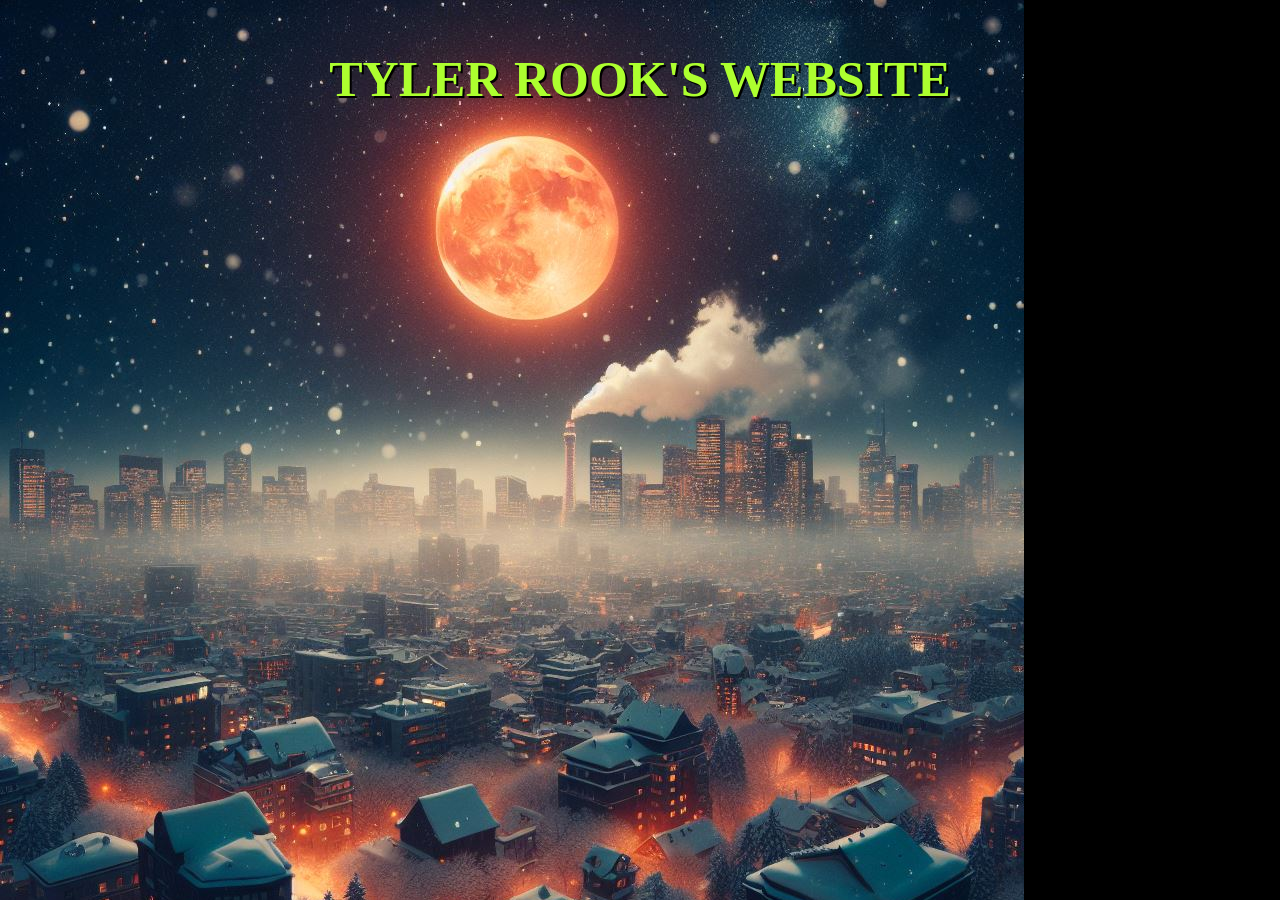
<file: index.html>
<!DOCTYPE html>

<html>

<head>

<!-- <style>
    body {
        background-image: url(
            <p id="demo"></p>
        );
    }
</style> -->




</head>

<body>

    <script>
        var arr = [ 
            "backgrounds/CodeMonkey1.png", 
            "backgrounds/CodeMonkey3.png", 
            "backgrounds/CodeMonkey4.png", 
            "backgrounds/CodeMonkey5.png", 
            "backgrounds/CodeMonkey6.png", 
            "backgrounds/CodeMonkey7.png", 
            "backgrounds/CodeMonkey8.png", 
            "backgrounds/CodeMonkey9.png", 
            "backgrounds/NightSmokeCity1.png", 
            "backgrounds/NightSmokeCity2.png", 
            "backgrounds/NightSmokeCity3.png", 
            "backgrounds/NightSmokeCity4.png", 
            "backgrounds/NightSmokeCity5.png", 
            "backgrounds/NightSmokeCity6.png", 
            "backgrounds/NightSmokeCity7.png", 
            "backgrounds/NightSmokeCity8.png", 
            "backgrounds/NightSmokeCity9.png", 
            "backgrounds/NightSmokeCity10.png", 
        ];
        var index = Math.floor(Math.random() * arr.length);
        console.log(index);
        var backgroundName = arr[index];
        // var backgroundName = arr[0];
        console.log(backgroundName);
        // document.getElementById("demo").innerHTML = backgroundName;
        var backgroundUrl = "url('" + backgroundName + "')";
        console.log(backgroundUrl);
        document.body.style.backgroundImage = backgroundUrl;
        document.body.style.backgroundRepeat = "no-repeat";
        document.body.style.backgroundColor = "black";
    </script>


<h1><center><p style="font-size:50px;color:greenyellow;text-shadow: 2px 2px black;">TYLER ROOK'S WEBSITE</p></center></h1>

</body>
</html>
</file>
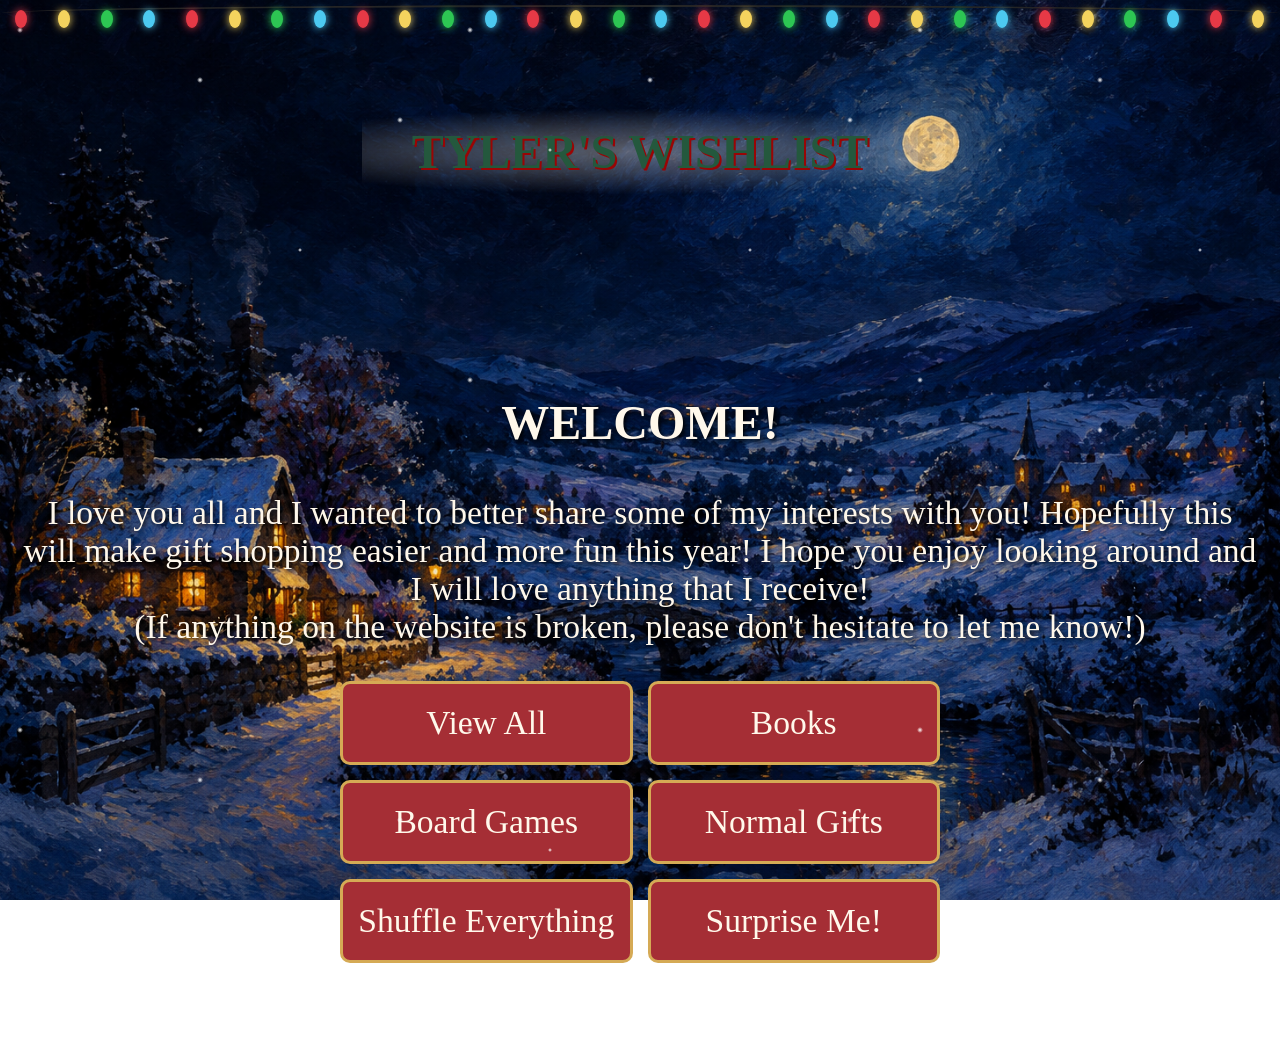
<file: Wishlist/index.html>
<!DOCTYPE html>

<html>

<head>
    <meta charset="UTF-8">
    <meta name="viewport" content="width=device-width, initial-scale=1.0">
    <title>Tyler's Wishlist</title>
    <link rel="stylesheet" href="style.css">
</head>

<body>

<div class="christmas-lights">
    <span></span><span></span><span></span><span></span><span></span>
    <span></span><span></span><span></span><span></span><span></span>
    <span></span><span></span><span></span><span></span><span></span>
    <span></span><span></span><span></span><span></span><span></span>
    <span></span><span></span><span></span><span></span><span></span>
    <span></span><span></span><span></span><span></span><span></span>
</div>

<div class="snowfall-front"></div>
<div class="snowfall-back"></div>
    


<h1><center><p class="page-title" style="font-size:3rem;color:#24583d;text-shadow: 2px 2px rgb(153, 5, 5);">TYLER'S WISHLIST</p></center></h1>



<!-- <article class="item-card">
  <img src="images/gruntz.webp" alt="Gruntz">
  <h2>Gruntz</h2>
  <p>A compact game I'm particularly excited to try.</p>
  <p class="price">$24</p>
  <a href="https://google.com">View item</a>
</article>




<div class="item-card">
    <img src="images/gruntz.jpg" alt="Gruntz">

    <div class="card-content">
        <h2>Gruntz</h2>
        <p class="category">Board Game</p>
        <p>A game I'm particularly excited to try.</p>

        <div class="card-footer">
            <span class="price">$24</span>
            <a href="#">View item</a>
        </div>
    </div>
</div> -->



<!-- Splash Screen -->
<section id="splash-screen" class="splash-screen">

    <h1 style="font-size:3rem">WELCOME!</h1>

    <p class="splash-subtitle">
        I love you all and I wanted to better share some of my interests with you! Hopefully this will make gift shopping easier and more fun this year! I hope you enjoy looking around and I will love anything that I receive!
        <br>(If anything on the website is broken, please don't hesitate to let me know!)
    </p>

    <div class="menu-buttons">

        <button onclick="showAll()">View All</button>

        <button onclick="showBooks()">Books</button>

        <button onclick="showBoardGames()">Board Games</button>

        <button onclick="showOther()">Normal Gifts</button>

        <button onclick="showRandomOrder()">Shuffle Everything</button>

        <button onclick="showRandomCurrentItem()">Surprise Me!</button>

    </div>

</section>


<!-- Wishlist Display -->
<section id="wishlist-screen" style="display: none;">

    <button onclick="showMenu()" class="back-button">
        ← Back to Menu
    </button>

    <button id="shuffle-button" onclick="handleShuffle()" class="back-button">
        Shuffle
    </button>

    <div id="wishlist-grid" class="wishlist-grid"></div>

</section>



<div id="wishlist-grid" class="wishlist-grid">
    <!-- JavaScript will put the cards here -->
</div>

<script src="items.js"></script>
<script src="app.js"></script>



</body>
</html>
</file>
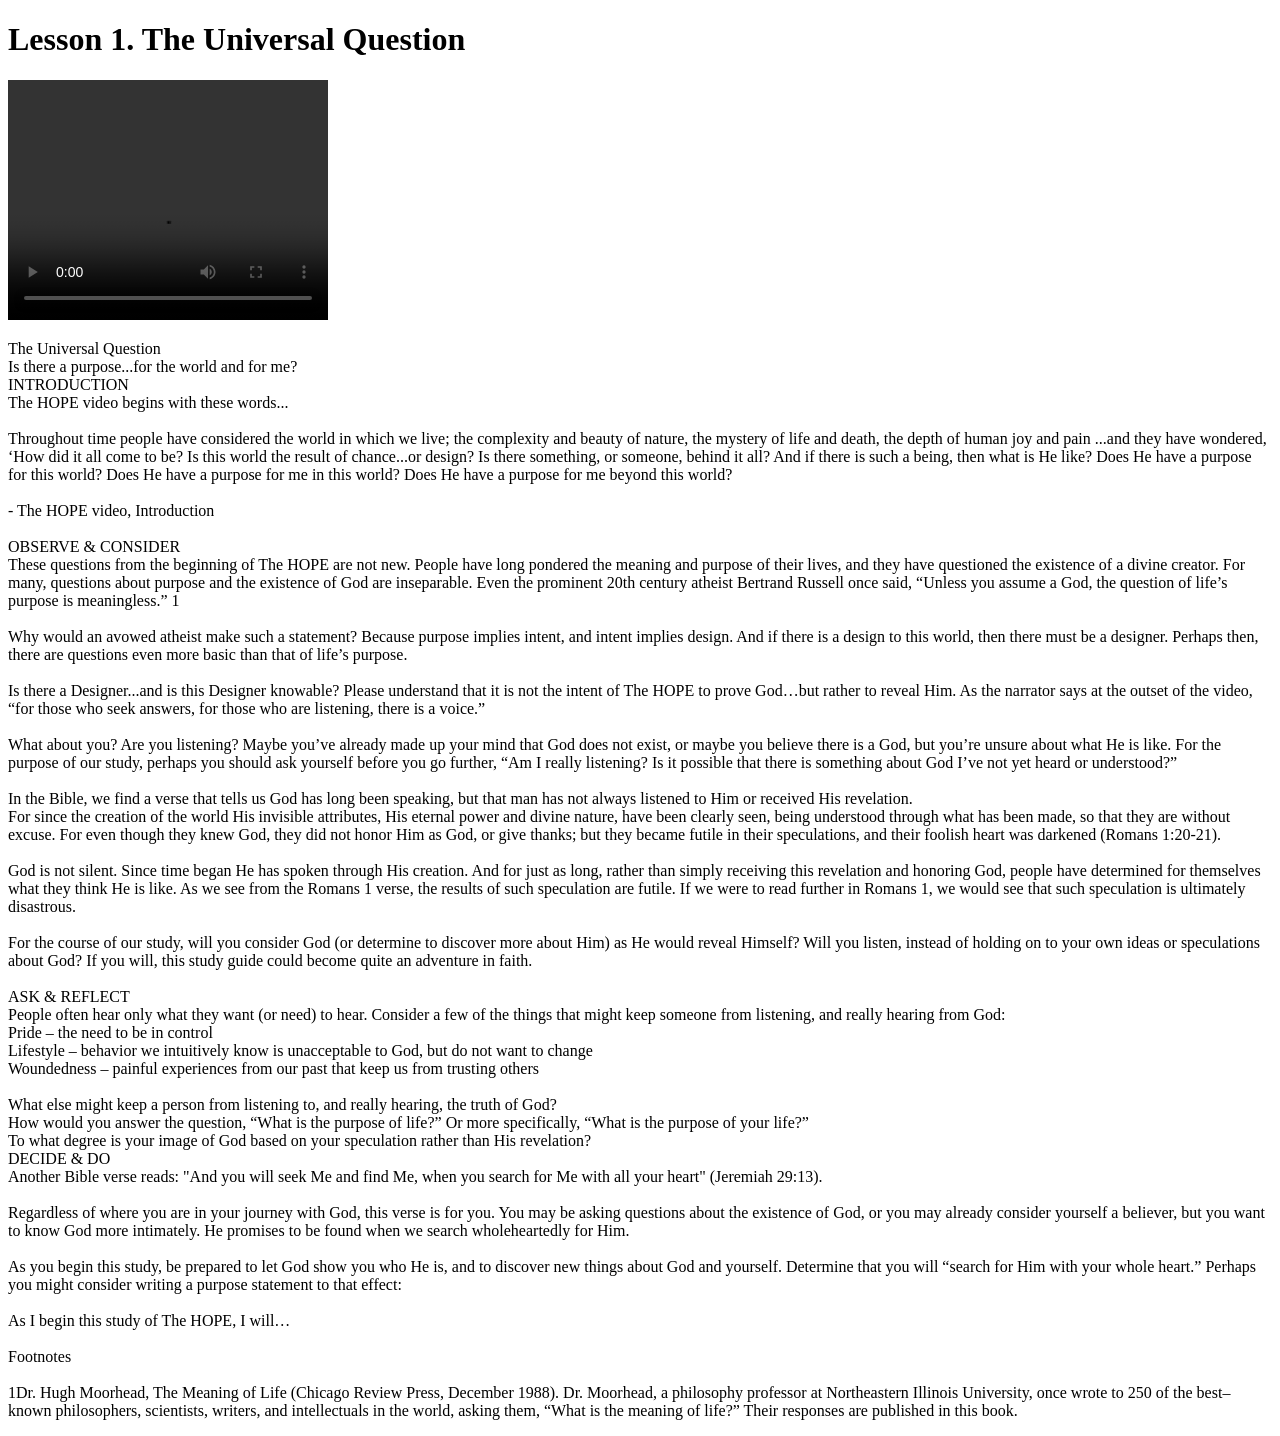
<file: sttn_lesson_test/Lesson1.html>
<!DOCTYPE html>
<html>
<head>
   <title>The Universal Question</title>
</head>
<body>

   <h1>Lesson 1. The Universal Question</h1>
   <video width="320" height="240" controls>
   <source src="PIGGE.mp4" type="video/mp4">
    Your browser does not support the video tag.
</video>

<p>
The Universal Question<br>
Is there a purpose...for the world and for me?<br>
INTRODUCTION<br>
The HOPE video begins with these words...<br>
<br>
Throughout time people have considered the world in which we live; the complexity and beauty of  nature, the mystery of life and death, the depth of human joy and pain ...and they have wondered, ‘How did it all come to be? Is this world the result of chance...or design? Is there something, or someone, behind it all? And if there is such a being, then what is He like? Does He have a  purpose for this world? Does He have a purpose for me in this world? Does He have a purpose for me beyond this world? <br>
<br>
- The HOPE video, Introduction<br>
<br>
OBSERVE & CONSIDER<br>
These questions from the beginning of The HOPE are not new. People have long pondered the meaning and purpose of their lives, and they have questioned the existence of a divine creator. For many, questions about purpose and the existence of God are inseparable. Even the prominent 20th century atheist Bertrand Russell once said, “Unless you assume a God, the question of life’s purpose is meaningless.” 1<br>
<br>
Why would an avowed atheist make such a statement? Because purpose implies intent, and intent implies design. And if there is a design to this world, then there must be a designer. Perhaps then, there are questions even more basic than that of life’s purpose.<br>
<br>
Is there a Designer...and is this Designer knowable? Please understand that it is not the intent of The HOPE to prove God…but rather to reveal Him. As the narrator says at the outset of the video, “for those who seek answers, for those who are listening, there is a voice.”<br>
<br>
What about you? Are you listening? Maybe you’ve already made up your mind that God does not exist, or maybe you believe there is a God, but you’re unsure about what He is like. For the purpose of our study, perhaps you should ask yourself before you go further, “Am I really listening? Is it possible that there is something about God I’ve not yet heard or understood?”<br>
<br>
In the Bible, we find a verse that tells us God has long been speaking, but that man has not always listened to Him or received His revelation.
<br>
For since the creation of the world His invisible attributes, His eternal power and divine nature, have been clearly seen, being understood through what has been made, so that they are without excuse. For even though they knew God, they did not honor Him as God, or give thanks; but they became futile in their speculations, and their foolish heart was darkened (Romans 1:20-21).<br>
<br>
God is not silent. Since time began He has spoken through His creation. And for just as long, rather than simply receiving this revelation and honoring God, people have determined for themselves what they think He is like. As we see from the Romans 1 verse, the results of such speculation are futile. If we were to read further in Romans 1, we would see that such speculation is ultimately disastrous.<br>
<br>
For the course of our study, will you consider God (or determine to discover more about Him) as He would reveal Himself? Will you listen, instead of holding on to your own ideas or speculations about God? If you will, this study guide could become quite an adventure in faith.<br>
<br>
ASK & REFLECT<br>
People often hear only what they want (or need) to hear. Consider a few of the things that might keep someone from listening, and really hearing from God:<br>
Pride – the need to be in control<br>
Lifestyle – behavior we intuitively know is unacceptable to God, but do not want to change<br>
Woundedness – painful experiences from our past that keep us from trusting others<br>
 <br>
What else might keep a person from listening to, and really hearing, the truth of God?<br>
How would you answer the question, “What is the purpose of life?” Or more specifically, “What is the purpose of your life?”<br>
To what degree is your image of God based on your speculation rather than His revelation?<br>
DECIDE & DO<br>
Another Bible verse reads: "And you will seek Me and find Me, when you search for Me with all your heart" (Jeremiah 29:13).<br>
<br>
Regardless of where you are in your journey with God, this verse is for you. You may be asking questions about the existence of God, or you may already consider yourself a believer, but you want to know God more intimately. He promises to be found when we search wholeheartedly for Him.<br>
<br>
As you begin this study, be prepared to let God show you who He is, and to discover new things about God and yourself. Determine that you will “search for Him with your whole heart.”  Perhaps you might consider writing a purpose statement to that effect: <br>
<br>
As I begin this study of The HOPE, I will…<br>
<br>
Footnotes<br>
<br>
1Dr. Hugh Moorhead, The Meaning of Life (Chicago Review Press, December 1988). Dr. Moorhead, a philosophy professor at Northeastern Illinois University, once wrote to 250 of the best–known philosophers, scientists, writers, and intellectuals in the world, asking them, “What is the meaning of life?” Their responses are published in this book.<br>
</p>

</body>
</html>
</file>
<file: Wishlist/style.css>
/* The overall card */


.page-title {
    /* display: inline-block;
    padding: 20px 40px;
    backdrop-filter: blur(8px);
    border-radius: 15px;
    text-shadow: 1px 1px 4px rgba(0, 0, 0, 0.5);
    background: radial-gradient(
        ellipse,
        rgba(255, 255, 255, 0.35) 0%,
        rgba(255, 255, 255, 0.20) 50%,
        rgba(255, 255, 255, 0) 100%
    ); */
    display: inline-block;
    padding: 20px 50px;
    background: radial-gradient(
        ellipse 75% 45% at center,
        rgba(255, 255, 255, 0.35) 0%,
        rgba(255, 255, 255, 0.20) 50%,
        rgba(255, 255, 255, 0) 100%
    );
    text-shadow: 1px 1px 4px rgba(0, 0, 0, 0.5);
}

.item-card {
    padding: 10px;
    background: rgba(255, 255, 255, 0.507);

    border: 1px solid rgba(255, 255, 255, 0.623);
    border-radius: 12px;

    box-shadow: 0 4px 15px rgba(0, 0, 0, 0.2);

    overflow: hidden;

    /* This is only to help put the gold ribbon in place */
    display: flex;
    flex-direction: column;

    /* helps with snow */
    z-index: 2;
}

/* The card image */
.item-card img {
    width: 100%;
    height: 220px;
    object-fit: contain;
    background-color: #f5f5f500;
    display: block;
}

/* The text area */
.card-content {
    padding: 16px;
}

/* The title */
.card-content h2 {
    margin: 0 0 6px 0;
    font-size: 28px;
}

/* The category label */
.category {
    color: #535353;
    font-size: 20px;
    text-transform: uppercase;
    letter-spacing: 1px;
}

/* Description */
.item-description {
    font-size: 24px;
}

/* The bottom section */
.card-footer {
    display: flex;
    justify-content: space-between;
    align-items: center;
    margin-top: 16px;
}

/* The price */
.price {
    font-weight: bold;
}

/* Hover effect */
.item-card:hover {
    transform: translateY(-4px);
    box-shadow: 0 6px 16px rgba(0, 0, 0, 0.12);
}


.wishlist-grid {
    display: grid;
    grid-template-columns: repeat(3, 1fr);
    gap: 24px;
}

/* Smaller screens */
@media (max-width: 800px) {
    .wishlist-grid {
        grid-template-columns: repeat(2, 1fr);
    }
}

/* Phones */
@media (max-width: 500px) {
    .wishlist-grid {
        grid-template-columns: 1fr;
    }
}

body {
    padding-top: 35px;
    
    margin: 0;

    background-image: url("images/background1.png");
    background-size: cover;
    background-position: center;
    background-attachment: fixed;

    background-repeat: no-repeat;
    min-height: 100vh;
}



/* Snowfall overlay */
.snowfall-front {
    position: fixed;
    inset: 0;
    pointer-events: none;
    z-index: 10;

    background-image:
        radial-gradient(3px 3px at 20px 30px, white, transparent),
        radial-gradient(2px 2px at 100px 150px, white, transparent),
        radial-gradient(3px 3px at 200px 80px, white, transparent),
        radial-gradient(2px 2px at 300px 250px, white, transparent),
        radial-gradient(3px 3px at 400px 120px, white, transparent);

    background-size: 450px 350px;

    animation: snowfall-front 10s linear infinite;
    
    /* z-index: 3; */
}

/* Snow movement */
@keyframes snowfall-front {
    from {
        background-position: 0 0;
    }

    to {
        background-position: 0 350px;
    }
}

/* Snowfall overlay */
.snowfall-back {
    position: fixed;
    inset: 0;
    pointer-events: none;
    z-index: 10;

    background-image:
        radial-gradient(6px 6px at 50px, 220px,white, transparent),
        radial-gradient(4px 4px at 150px, 40px, white, transparent),
        radial-gradient(6px 6px at 250px, 180px, white, transparent),
        radial-gradient(4px 4px at 350px, 300px, white, transparent),
        radial-gradient(6px 6px at 450px, 60px, white, transparent),
        radial-gradient(6px 6px at 100px, 320px,white, transparent),
        radial-gradient(4px 4px at 200px, 270px, white, transparent),
        radial-gradient(6px 6px at 300px, 140px, white, transparent),
        radial-gradient(4px 4px at 400px, 200px, white, transparent),
        radial-gradient(6px 6px at 75px, 100px, white, transparent);

    background-size: 450px 350px;

    animation: snowfall-back 10s linear infinite;

    /* z-index: 1; */
}

/* Snow movement */
@keyframes snowfall-back {
    from {
        background-position: 0 0;
    }

    to {
        background-position: 0 350px;
    }
}

.item-card {
    padding: 10px;
    border-radius: 12px;
    box-shadow: 0 4px 15px rgba(0, 0, 0, 0.3);
    overflow: hidden;
}

/* Cream-colored inner label */
.card-inner {
    background-color: #fff8eb73;
    border-radius: 6px;
    padding: 10px;
    min-height: 180px;

    /* This is only to help put the gold ribbon in place */
    flex: 1;
}

/* Gold bar */
.gold-ribbon {
    height: 7px;
    background-color: #d5aa55;
    margin-top: 10px;
    border-radius: 3px;

    /* This is only to help put the gold ribbon in place */
    flex-shrink: 0;
}

.book-card {
    background-color: #a52e35;
}

.board-game-card {
    background-color: #24583d;
}

.other-card {
    background-color: #29476b;
}


/* SPLASH SCREEN */

.splash-screen {
    min-height: 80vh;
    display: flex;
    flex-direction: column;
    justify-content: center;
    align-items: center;
    text-align: center;
    padding: 30px 20px;
}

.splash-screen h1 {
    font-family: Georgia, serif;
    font-size: 5rem;
    color: #fff8eb;
    text-shadow: 2px 2px 5px #000;
    margin-bottom: 10px;
}

.splash-subtitle {
    color: #fff8eb;
    font-size: 2.1rem;
    margin-bottom: 35px;
    text-shadow: 2px 2px 5px #000;
}

/* BUTTON GRID */

.menu-buttons {
    display: grid;
    grid-template-columns: repeat(2, 1fr);
    gap: 15px;
    width: 100%;
    max-width: 600px;
}

.menu-buttons button {
    padding: 20px 15px;
    border: 3px solid #d5aa55;
    border-radius: 10px;
    background-color: #a52e35;
    color: #fff8eb;
    font-family: Georgia, serif;
    font-size: 2.1rem;
    cursor: pointer;
    transition: transform 0.2s, background-color 0.2s;
}

.menu-buttons button:hover {
    transform: translateY(-4px);
    background-color: #7f2028;
}

/* BACK BUTTON */

.back-button {
    margin: 20px;
    padding: 10px 18px;
    border: 2px solid #d5aa55;
    border-radius: 8px;
    background-color: #24583d;
    color: #fff8eb;
    cursor: pointer;
    font-size: 2rem;
}

/* MOBILE */

@media (max-width: 500px) {
    .splash-screen h1 {
        font-size: 4.2rem;
    }

    .menu-buttons {
        grid-template-columns: 1fr;
    }
}








/* CHRISTMAS LIGHTS */

.christmas-lights {
    position: fixed;
    top: 0;
    left: 0;
    width: 100%;
    height: 35px;
    z-index: 1000;

    display: flex;
    justify-content: space-around;
    align-items: flex-start;

    pointer-events: none;
}

/* The wire connecting the lights */

.christmas-lights::before {
    content: "";
    position: absolute;
    top: 5px;
    left: 0;
    width: 100%;
    height: 15px;
    border-top: 2px solid #252525;
    border-radius: 50%;
}

/* Individual bulbs */

.christmas-lights span {
    position: relative;
    width: 12px;
    height: 18px;
    border-radius: 50%;

    margin-top: 10px;

    background-color: #e63946;
    box-shadow: 0 0 8px currentColor;

    animation: twinkle 2s infinite alternate;
}

/* Different bulb colors */

.christmas-lights span:nth-child(4n+1) {
    background-color: #e63946;
    color: #e63946;
}

.christmas-lights span:nth-child(4n+2) {
    background-color: #f4d35e;
    color: #f4d35e;
}

.christmas-lights span:nth-child(4n+3) {
    background-color: #2dc653;
    color: #2dc653;
}

.christmas-lights span:nth-child(4n) {
    background-color: #4cc9f0;
    color: #4cc9f0;
}

/* Stagger the twinkling */

.christmas-lights span:nth-child(2n) {
    animation-delay: 0.5s;
}

.christmas-lights span:nth-child(3n) {
    animation-delay: 1.2s;
}

.christmas-lights span:nth-child(5n) {
    animation-delay: 0.8s;
}

/* Twinkle animation */

@keyframes twinkle {
    0% {
        opacity: 0.5;
        filter: brightness(0.7);
        box-shadow: 0 0 3px currentColor;
    }

    100% {
        opacity: 1;
        filter: brightness(1.8);
        box-shadow: 0 0 15px currentColor;
    }
}



/* MOBILE WISHLIST LAYOUT */
/* 
@media (max-width: 600px) {

    .wishlist-grid {
        grid-template-columns: repeat(2, minmax(0, 1fr));
        gap: 12px;
    }

    .item-card {
        padding: 6px;
    }

    .card-inner {
        padding: 10px;
    }

    .card-inner h2 {
        font-size: 2rem;
    }

    .card-inner p {
        font-size: 1.5rem;
    }

    .card-inner .price {
        font-size: 1.7rem;
    }

    .card-inner a {
        font-size: 1.5rem;
    }

    .gold-ribbon {
        height: 5px;
        margin-top: 6px;
    }

} */




.item-card a {
    display: inline-block;
    font-size: 1.1rem;
    color: #fff8eb;
    background: rgba(20, 25, 35, 0.65);
    padding: 6px 12px;
    border-radius: 8px;
    text-decoration: none;
    transition: background 0.2s ease;
}

.item-card a:hover {
    background: rgba(20, 25, 35, 0.9);
    text-decoration: underline;
}
</file>
